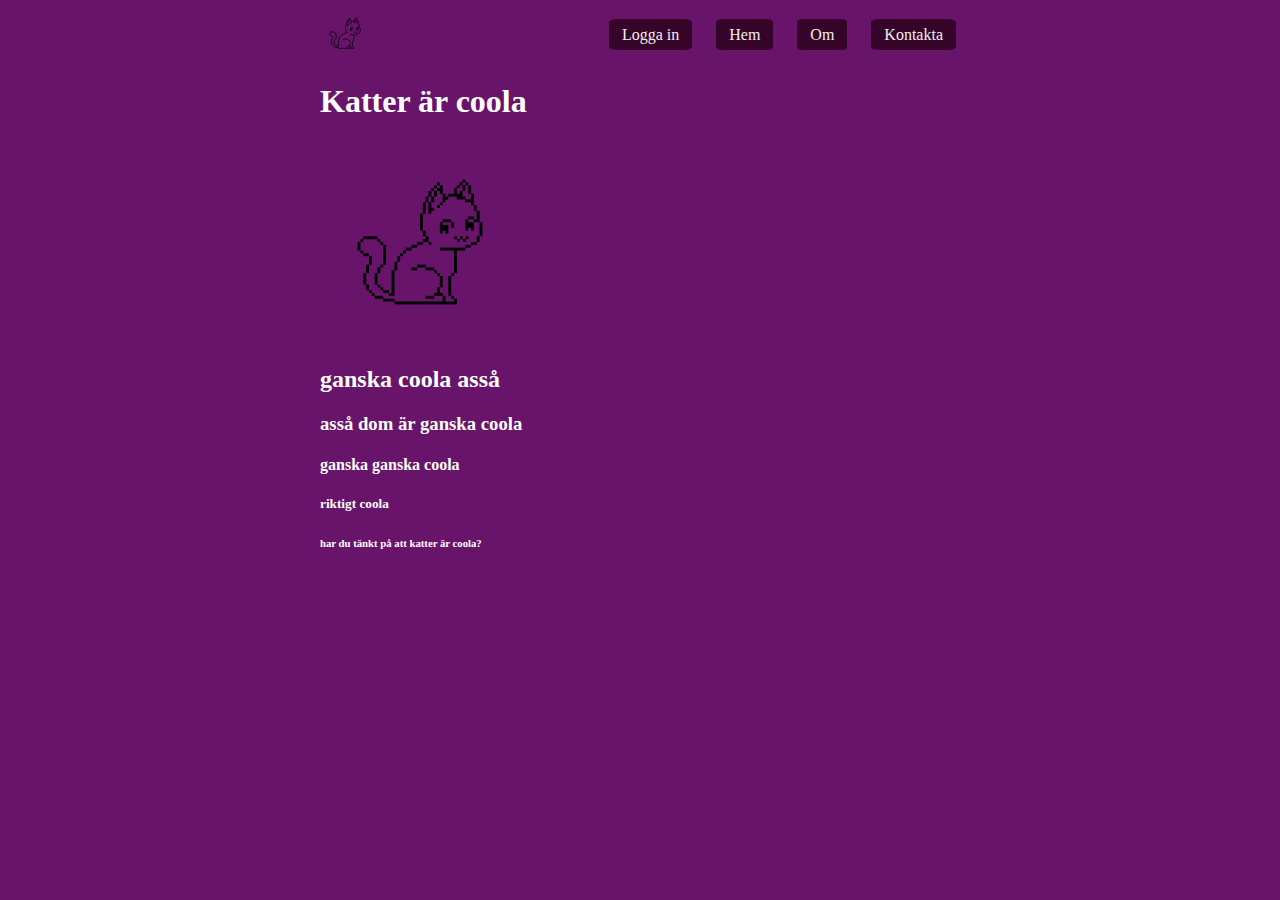
<file: index.html>
<!DOCTYPE html>
<html lang="en">

<head>
    <meta charset="UTF-8">
    <meta http-equiv="X-UA-Compatible" content="IE=edge">
    <meta name="viewport" content="width=device-width, initial-scale=1.0">
    <title>Document</title>
    <link rel="stylesheet" href="css/style.css">
</head>

<body>
    <nav class="navbar container">
        <a href="index.html">
            <img src="images/kattikon.png" alt="logo" width="100" height="100">
        </a>
        <ul>
            <li><a href="Loggain.html" class="btn btn-rounded">Logga in</a></li>
            <li><a href="Home.html" class="btn btn-rounded">Hem</a></li>
            <li><a href="About.html" class="btn btn-rounded">Om</a></li>
            <li><a href="Contact.html" class="btn btn-rounded">Kontakta</a></li>
        </ul>
    </nav>
    <main class="container">
        <header>
            <h1>Katter är coola</h1>
            <img src="images/kattikon.png" alt="Logo">
        </header>
        <section>
        <h2>ganska coola asså</h2>
        <h3>asså dom är ganska coola</h3>
        <h4>ganska ganska coola</h4>
        <h5>riktigt coola</h5>
        <h6>har du tänkt på att katter är coola?</h6>
        </section>
    </main>
</body>

</html>
</file>
<file: css/style.css>
/* reset */
body {
    background-color: rgb(103, 20, 106);
    color: rgb(255, 255, 255);
}
.navbar > ul {
    list-style-type: none;
    margin: 0;
}
img {
    max-width: 50%;
    height: auto;
}
/* layout */
.navbar {
    display: flex;
    justify-content: space-between;
    align-items: center;
}
.navbar > ul {
    display: flex;
    gap: 1rem;
}
.container {
    max-width: min(80ch, 100vw - 2rem);
    margin-inline: auto;
}
:root {
    --color-light: #f0f0f0;
    --color-dark: #370429  ;
    --color-primary: #762576;
    --color-secondary:#4a0080;
}
.btn {
    text-align: center;
    text-decoration: none;
    margin: 0 0.25rem;
    padding: 0.375rem 0.75rem;
    color: var(--color-light);
    background-color: var(--color-dark);
    border: 1px solid transparent;
    transition: color 0.15s ease-in-out, background-color 0.15s ease-in-out, border-color 0.15s ease-in-out, box-shadow 0.15s ease-in-out;
}
.btn:hover {
    background-color: var(--color-primary);
}
.btn-rounded {
    border-radius: 10%;
}
</file>
